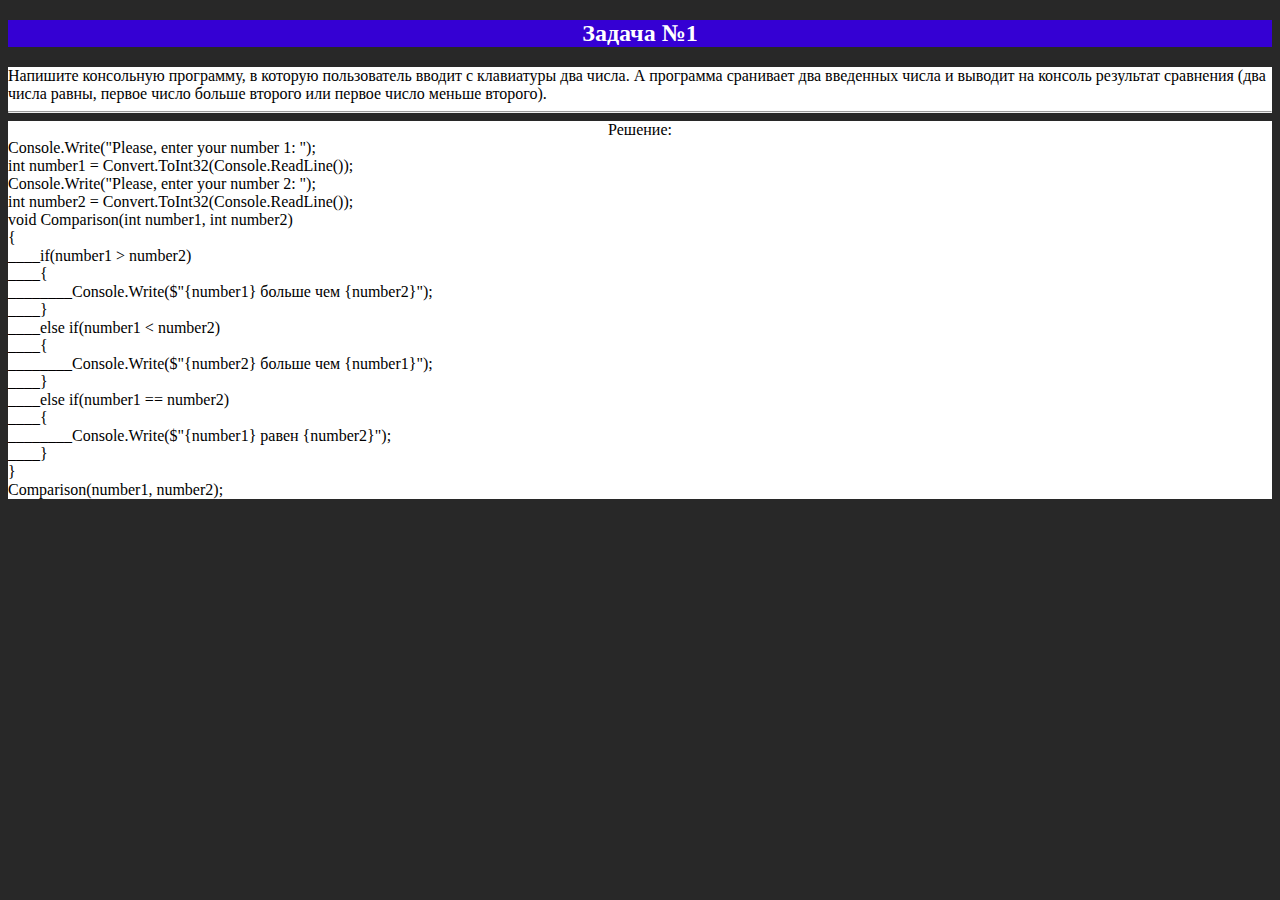
<file: seminar2_hw/simple.html>
<!DOCTYPE html>
<html lang="en">
<head>
    <meta charset="UTF-8">
    <meta http-equiv="X-UA-Compatible" content="IE=edge">
    <meta name="viewport" content="width=device-width, initial-scale=1.0">
    <link href="style.css" rel="stylesheet">
    <title>Simple level</title>
</head>
<body>
    <h2 style="color:#ffffff">Задача  №1</h2>
    <div>Напишите консольную программу, в которую пользователь вводит с клавиатуры 
        два числа. А программа сранивает два введенных числа и выводит на консоль 
        результат сравнения 
        (два числа равны, первое число больше второго или первое число меньше второго).
        <hr>
    </div>
    <div align="center">Решение:
        <div></div>
        <div align="left">Console.Write("Please, enter your number 1: ");</div>
        <div align="left">int number1 = Convert.ToInt32(Console.ReadLine());</div>
        <div align="left">Console.Write("Please, enter your number 2: ");</div>
        <div align="left">int number2 = Convert.ToInt32(Console.ReadLine());</div>
        <div align="left">void Comparison(int number1, int number2)</div>
        <div align="left">{</div>
            <div align="left">____if(number1 > number2)</div>
            <div align="left">____{</div>
                <div align="left">________Console.Write($"{number1} больше чем {number2}");</div>
                <div align="left">____}</div>
                <div align="left">____else if(number1 < number2)</div>
                <div align="left">____{</div>
                    <div align="left">________Console.Write($"{number2} больше чем {number1}");</div>
                    <div align="left">____}</div>
                    <div align="left">____else if(number1 == number2)</div>
                    <div align="left">____{</div>
                        <div align="left">________Console.Write($"{number1} равен {number2}");</div>
                        <div align="left">____}</div>
                        <div align="left">}</div>
                        <div align="left">Comparison(number1, number2);</div>
    </div>
</body>
</html>
</file>
<file: seminar2_hw/style.css>
h1 {
    
    text-align: center;
}
h2 {
    background-color: #3500D3;
    text-align: center;
}
body{
    background-color: #282828;
}
img {
    width: 500px;
    height: 300px;
    margin: 10px auto 20px;
    display: block;
}
div {
    background-color: white;
    text-decoration-color: black;
}
</file>
